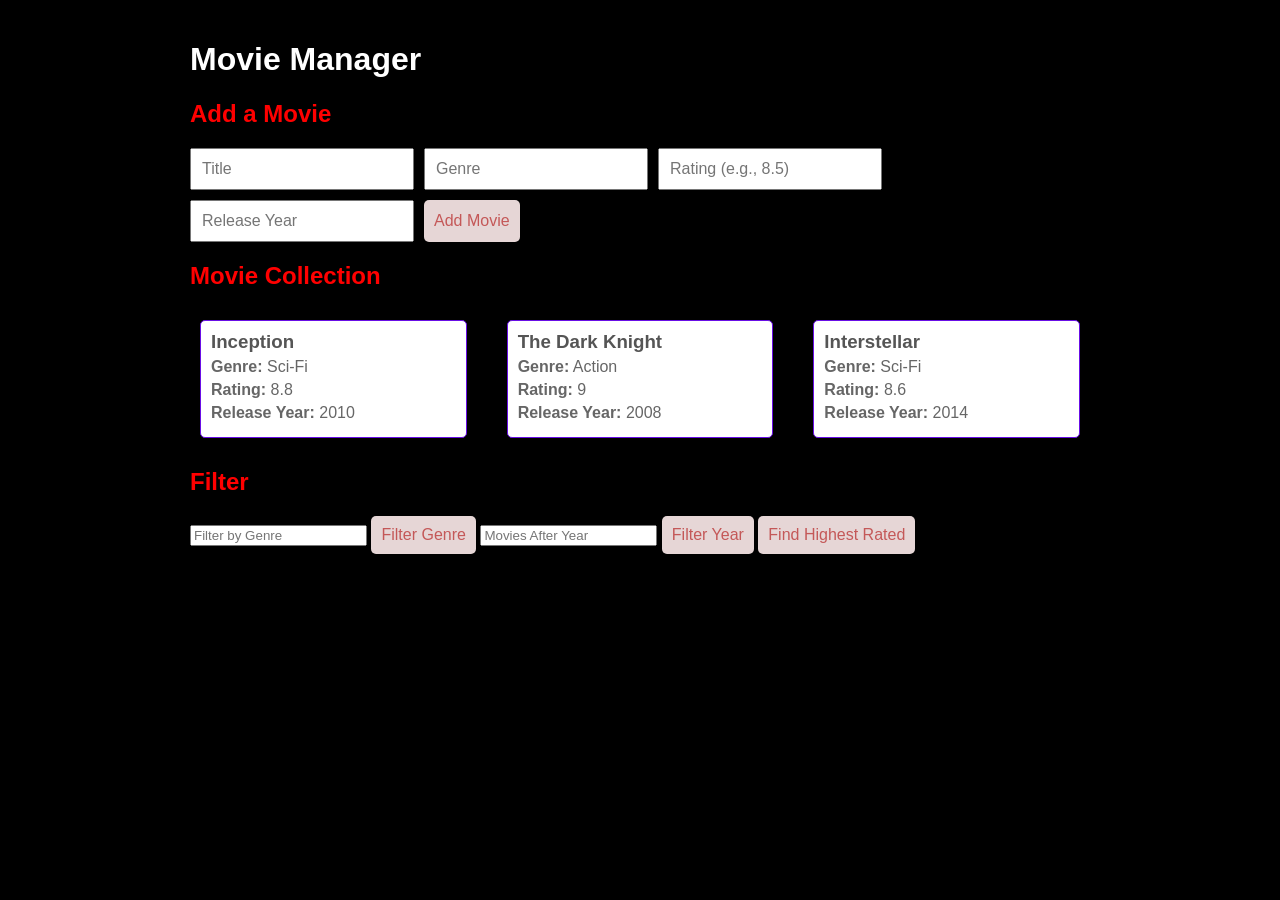
<file: PR-1/index.html>
<!DOCTYPE html>
<html lang="en">
<head>
    <meta charset="UTF-8">
    <meta name="viewport" content="width=device-width, initial-scale=1.0">
    <title>Movie Manager</title>
    <link rel="stylesheet" href="style.css">
</head>
<body>
    <div class="container">
        <h1>Movie Manager</h1>

        <section id="add-movie">
            <h2>Add a Movie</h2>
            <form id="movie-form">
                <input type="text" id="title" placeholder="Title" required>
                <input type="text" id="genre" placeholder="Genre" required>
                <input type="number" step="0.1" id="rating" placeholder="Rating (e.g., 8.5)" required>
                <input type="number" id="releaseYear" placeholder="Release Year" required>
                <button type="submit">Add Movie</button>
            </form>
        </section>

        <section id="movie-list">
            <h2>Movie Collection</h2>
            <div id="movies-container"></div>
        </section>

        <section id="filters">
            <h2>Filter</h2>
            <input type="text" id="filter-genre" placeholder="Filter by Genre">
            <button id="filter-genre-btn">Filter Genre</button>
            <input type="number" id="filter-year" placeholder="Movies After Year">
            <button id="filter-year-btn">Filter Year</button>
            <button id="highest-rated">Find Highest Rated</button>
        </section>
    </div>
    <script src="script.js"></script>
</body>
</html>
</file>
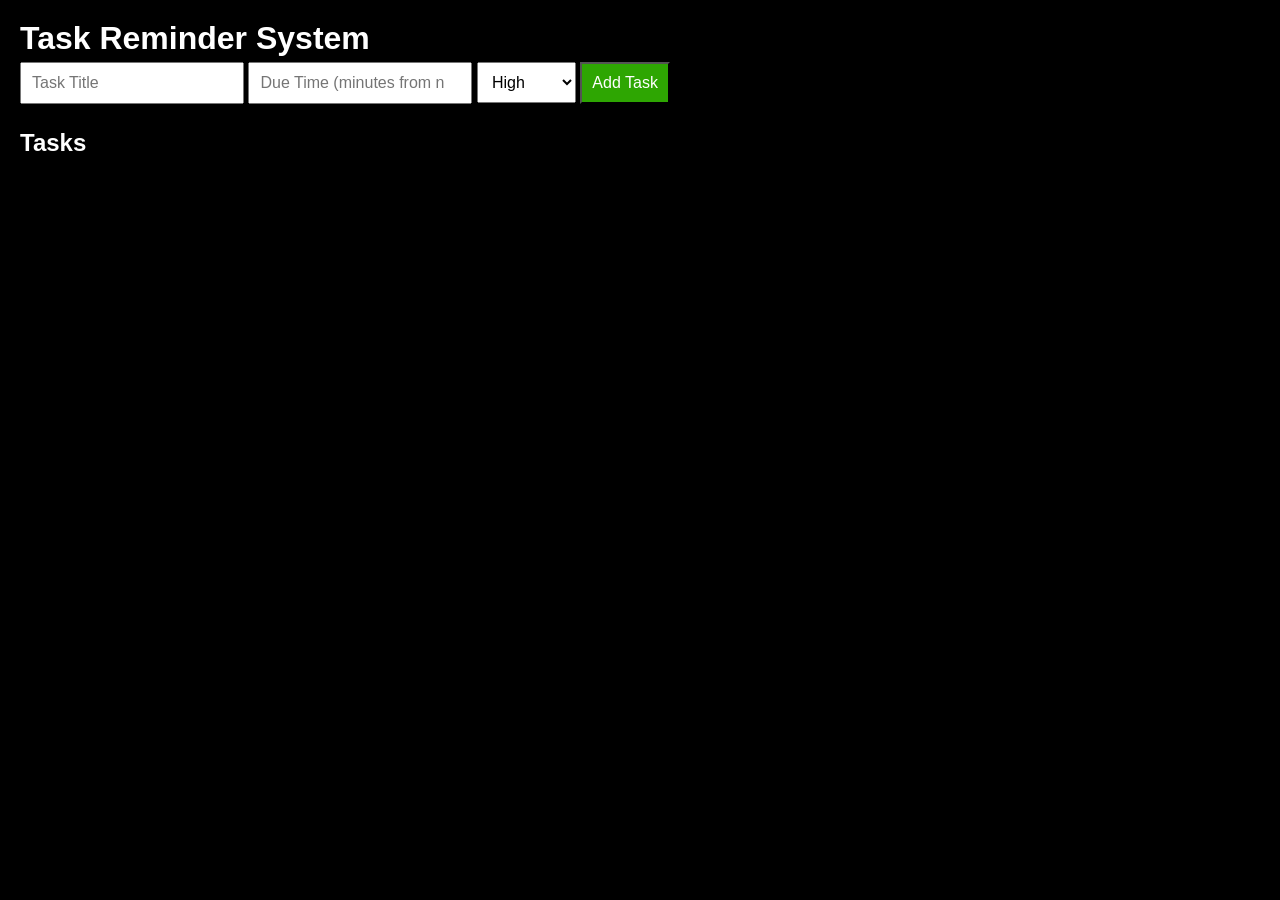
<file: PR-2/index.html>
<!DOCTYPE html>
<html lang="en">
<head>
  <meta charset="UTF-8">
  <meta name="viewport" content="width=device-width, initial-scale=1.0">
  <title>Task Reminder System</title>
  <link rel="stylesheet" href="style.css">
</head>
<body>
  <h1>Task Reminder System</h1>

  <div class="task-form">
    <input type="text" id="taskTitle" placeholder="Task Title" required>
    <input type="number" id="dueTime" placeholder="Due Time (minutes from now)" required>
    <select id="priority">
      <option value="High">High</option>
      <option value="Medium">Medium</option>
      <option value="Low">Low</option>
    </select>
    <button onclick="addTask()">Add Task</button>
  </div>

  <h2>Tasks</h2>
  <ul id="taskList" class="task-list"></ul>
  <script src="script.js"></script>
</body>
</html>
</file>
<file: PR-1/style.css>
body {
    font-family: Arial, sans-serif;
    background-color: #000000;
    margin: 0;
    padding: 0;
}

.container {
    max-width: 900px;
    margin: auto;
    padding: 20px;
}

h1{    color: #333;
    color: #ffffff;
}
h2{
    color: #333;
    color: rgb(255, 0, 0);
}
form {
    display: flex;
    flex-wrap: wrap;
    gap: 10px;
    margin-bottom: 20px;
}

form input, button {
    padding: 10px;
    font-size: 16px;
}

button {
    cursor: pointer;
    background-color: #e6d6d6;
    color: rgb(196, 88, 88);
    border: none;
    border-radius: 5px;
    transition: background-color 0.3s ease;
}

button:hover {
    background-color: rgb(0, 255, 106);
}

#movies-container {
    display: grid;
    grid-template-columns: repeat(auto-fit, minmax(250px, 1fr));
    gap: 20px;
}

.movie-card {
    border: 1px solid #680ee5;
    padding: 10px;
    margin: 10px;
    border-radius: 5px;
    background-color: rgb(255, 255, 255);
    max-width: 300px;
}

.movie-card h3 {
    margin: 0;
    color: #555;
}

.movie-card p {
    margin: 5px 0;
    color: #666;
}
</file>
<file: PR-2/style.css>
*{
    margin:0;
    padding: 0;
}
body {

    font-family: Arial, sans-serif;
    margin: 20px;
    padding: 0;
    background-color: #000000;
    color: #000;
}

h1,h2 {
    color: white
}
button{
    background-color: #2ea602;
    color: white;
    transition: background-color 0.3s, color 0.3s;
}
button:hover{
    background-color: #39cf02;
    color: white;
    cursor: pointer;
}

.task-form {
    margin-bottom: 20px;
}

.task-form input,
.task-form select,
.task-form button {
    margin: 5px 0;
    padding: 10px;
    font-size: 16px;
}

.task-list {
    list-style-type: none;
    padding: 0;
}

.task-item {
    padding: 10px;
    margin: 10px 0;
    border: 1px solid #ddd;
    border-radius: 5px;
    background-color: #fff;
}
</file>
